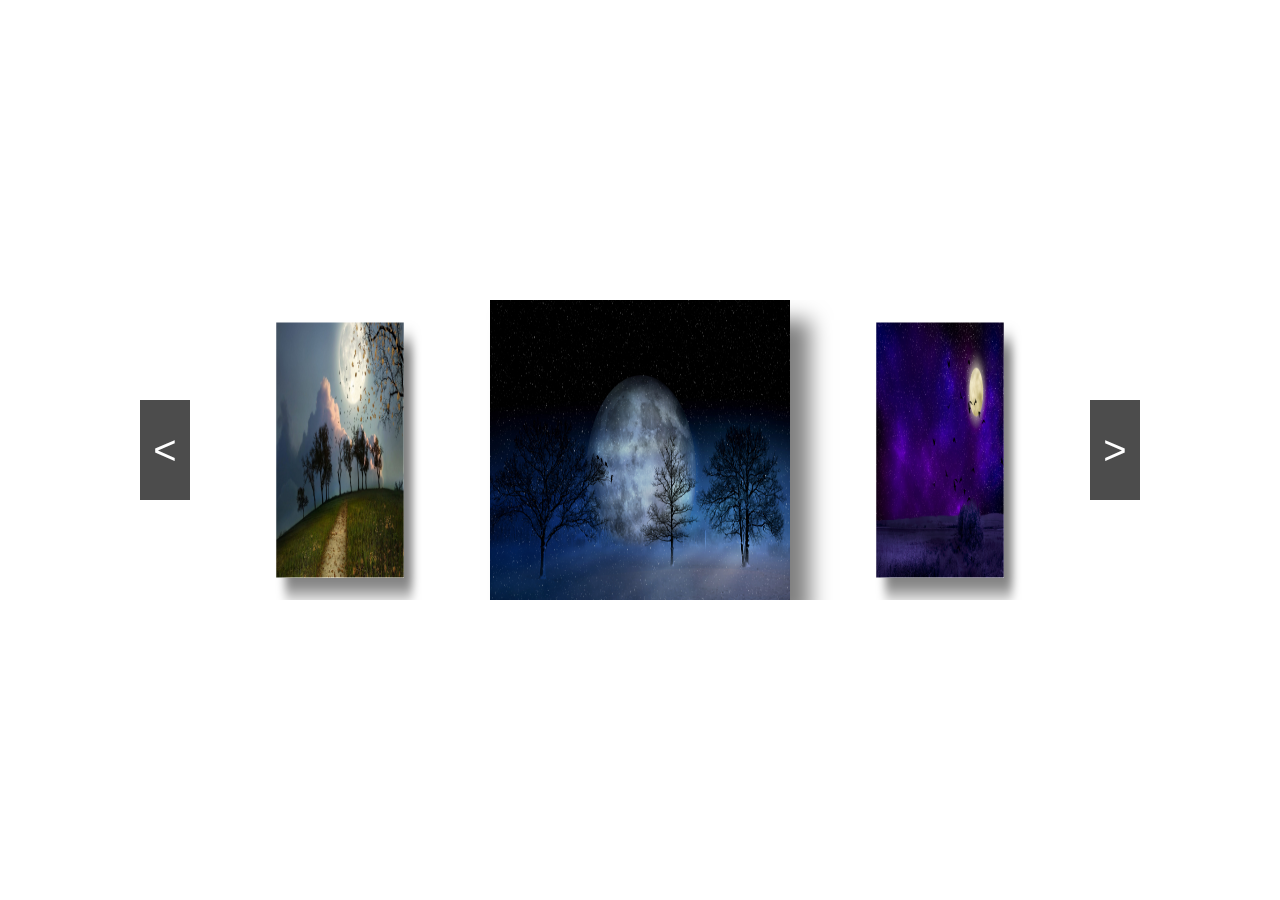
<file: banner-magic/banner.html>
<!DOCTYPE html>
<html lang="en">

<head>
    <meta charset="UTF-8">
    <meta name="viewport" content="width=device-width, initial-scale=1.0">
    <meta http-equiv="X-UA-Compatible" content="ie=edge">
    <title>Banner</title>
    <link rel="stylesheet" href="reset.css">
    <link rel="stylesheet" href="banner.css">
</head>

<body>
    <div id="container">
        <div id="view">
            <button class="fl">
                <</button> <button class="fr">>
            </button>
            <div class="banner-window">
                <ul class="v0">
                    <li><img src="./img/1.jpg" alt="1"></li>
                    <li><img src="./img/2.jpg" alt="2"></li>
                    <li><img src="./img/3.jpg" alt="3"></li>
                    <li><img src="./img/4.jpg" alt="4"></li>
                    <li><img src="./img/5.jpg" alt="5"></li>
                    <li><img src="./img/6.jpg" alt="6"></li>
                    <li><img src="./img/1.jpg" alt="1"></li>
                    <li><img src="./img/2.jpg" alt="2"></li>
                    <li><img src="./img/3.jpg" alt="3"></li>
                </ul>
            </div>
        </div>
    </div>
    <script src="banner.js"></script>
</body>

</html>
</file>
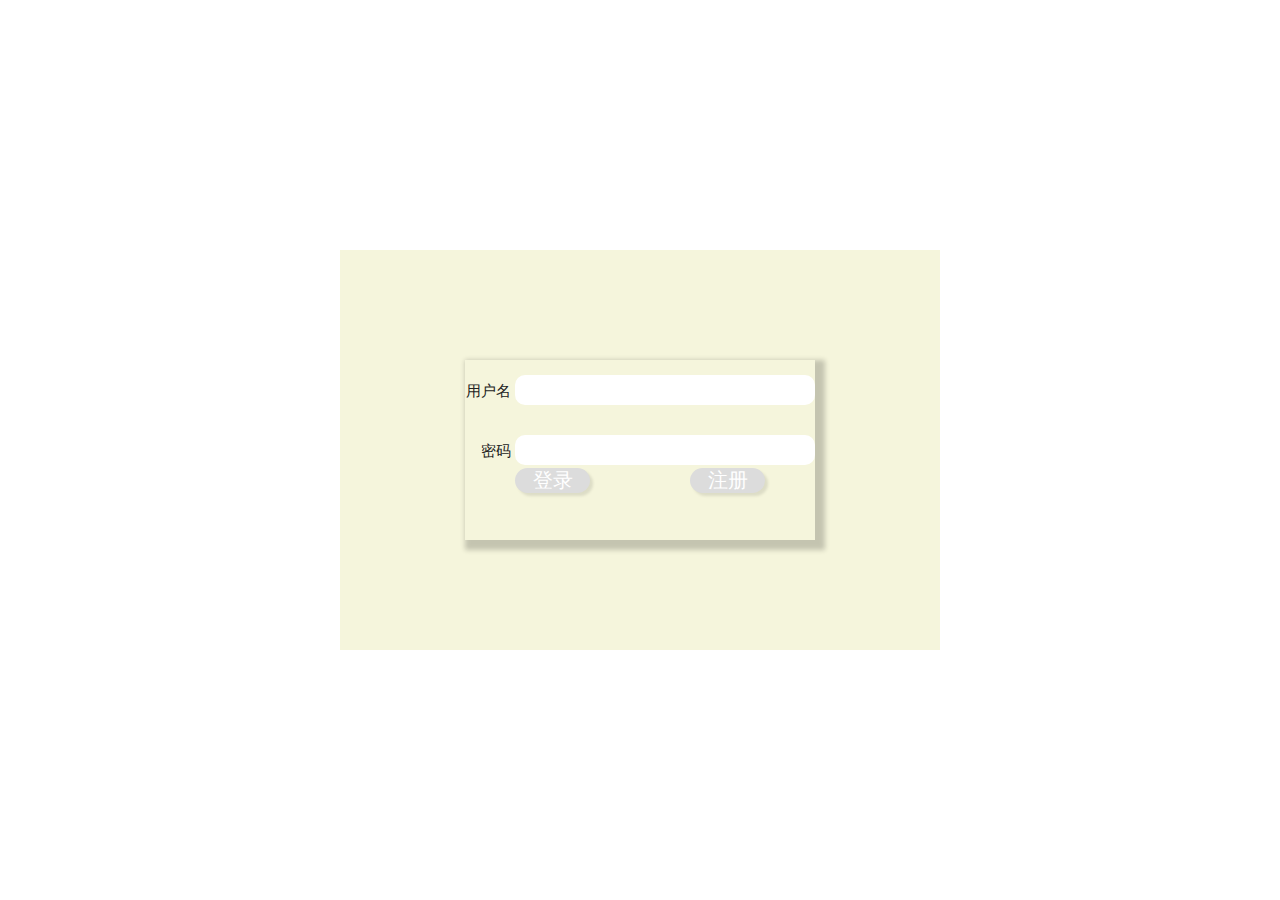
<file: login/login.html>
<!DOCTYPE html>
<html lang="en">

<head>
    <meta charset="UTF-8">
    <meta name="viewport" content="width=device-width, initial-scale=1.0">
    <meta http-equiv="X-UA-Compatible" content="ie=edge">
    <title>Login</title>
    <link rel="stylesheet" href="reset.css">
    <link rel="stylesheet" href="login.css">
</head>

<body>
    <div id="login">
        <div class="loginArea">
            <form action="留给金神填写" method="post">
                <span>用户名</span>
                <input type="text" name="...">
                <span>密码</span>
                <input type="password" class="pwd" name="...">
                <div class="loginBtns">
                    <button class="loginBtn" type="submit">登录</button>
                    <div class="loginBtn" id="registerBtn" onclick="register()">注册</div>
            </form>
        </div>
    </div>
    <div id="register" class="inactiveRegister">
        <div class="registerArea">
            <form action="留给金神填写" method="post">
                <span>用户名</span>
                <input type="text" name="..." id="username_input"><br>
                <div id="username"></div>
                <span>密码</span>
                <input type="password" class="pwd" name="..." id="pwd_input"><br>
                <div id="password"></div>
                <span>确认密码</span>
                <input type="password" class="pwd" name="..." id="pwdConfirm_input">
                <div id="passwordConfirm"></div>
                <p><button type="submit" id="registerSubmit">提交</button></p>
            </form>
        </div>
    </div>
    <script src="login.js"></script>
</body>

</html>
</file>
<file: banner-magic/banner.css>
#container {
    position: relative;
    top: 50%;
    margin-top: -150px;
    height: 300px;
    width: 100%;
}
#view {
    height: 300px;
    width: 1000px;
    margin: 0 auto;
}
#view button {
    margin-top: 100px;
    width: 50px;
    height: 100px;
    font-size: 40px;
    background-color: rgba(0, 0, 0, 0.7);
    color: white;
    cursor: pointer;
}
#view .banner-window {
    position: absolute;
    left: 50%;
    margin-left: -450px;
    width: 900px;
    height: 300px;
    z-index: -100;
    overflow: hidden;
}
#view ul {
    position: absolute;
    width: 2700px;
    height: 300px;
}
/*  */
#view .v0 {
    margin-left: 0;
    
}
#view .v1 {
    margin-left: -300px;
    transition: margin-left 1s;
}
#view .v2 {
    margin-left: -600px;
    transition: margin-left 1s;
}
#view .v3 {
    margin-left: -900px;
    transition: margin-left 1s;
}
#view .v4 {
    margin-left: -1200px;
    transition: margin-left 1s;
}
#view .v5 {
    margin-left: -1500px;
    transition: margin-left 1s;
}
#view .v6 {
    margin-left: -1800px;
}

/*  */
#view li {
    float: left;
    height: 300px;
    width: 300px;
}
#view img {
    width: 100%;
    height: 100%;
    box-shadow: 20px 20px 20px rgba(0, 0, 0, .5);
}
</file>
<file: login/login.css>
#login {
    background-color: beige;
    width: 600px;
    height: 400px;
    margin: 0 auto;
    position: relative;
    top: 50%;
    margin-top: -200px;
    display: flex;
}

#login .loginArea {
    width: 350px;
    height: 150px;
    margin: auto;
    display: flex;
    padding-bottom: 30px;
    box-shadow: 5px 5px 5px 5px rgba(0, 0, 0, 0.2);
}

#login form {
    margin: auto;
    text-align: right;
    font-size: 15px;
}

#login span {
    position: relative;
    bottom: 3px;
}

#login input {
    width: 300px;
    height: 30px;
    font-size: 25px;
    border: 0;
    border-radius: 10px;
}

#login input.pwd {
    margin-top: 30px;
}

#login .loginBtns {
    width: 100%;
    display: flex;
}

#login .loginBtn {
    border: 0;
    margin: 2.5px auto;
    display: inline-block;
    width: 75px;
    height: 25px;
    border-radius: 20px;
    font-size: 20px;
    line-height: 25px;
    color: white;
    background-color: gainsboro;
    box-shadow: 3px 3px 3px rgba(0, 0, 0, 0.1);
    text-align: center;
    cursor: pointer;
    transition: background-color 1s, color 1s;
}

#login .loginBtn:hover {
    background-color: black;
    color: gold;
}

#register {
    border-radius: 20px;
    z-index: 1;
    background-color: rgba(0, 0, 0, 0.8);
    color: white;
    margin: 0 auto;
    position: absolute;
    left: 50%;
    margin: -250px 0 0 -375px;
    display: flex;
    width: 750px;
    height: 500px;
    overflow: hidden;

}

.inactiveRegister {
    top: 200%;
    transform: scale(0);
    transition: top 0.5s, transform 0.5s;
}

.activeRegister {
    top: 50%;
    transform: scale(1);
    transition: top 0.5s, transform 0.5s;
}

#register .registerArea {
    width: 369px;
    height: 100%;
    margin: auto;
    display: flex;
}

#register form {
    text-align: right;
    margin: auto;
    font-size: 15px;
    box-shadow: 5px 5px 5px rgba(0, 0, 0, 0.2);
    position: relative;
}

#register input {
    margin: auto;
    width: 300px;
    height: 30px;
}

#register p {
    text-align: center;
}

#register button {
    margin-left: 50px;
    width: 80px;
    height: 40px;
    margin-top: 30px;
    border-radius: 20px;
    text-align: center;
    line-height: 40px;
    font-size: 20px;
    font-weight: 100;
    border: none;
    transition: background-color 0.6s, color 0.6s;
}

#register form div {
    position: absolute;
    left: 50%;
}

#register .locked {
    opacity: 0.3;
}

#register .unlocked:hover {
    background-color: dimgrey;
    color: beige;
    cursor: pointer;
}
</file>
